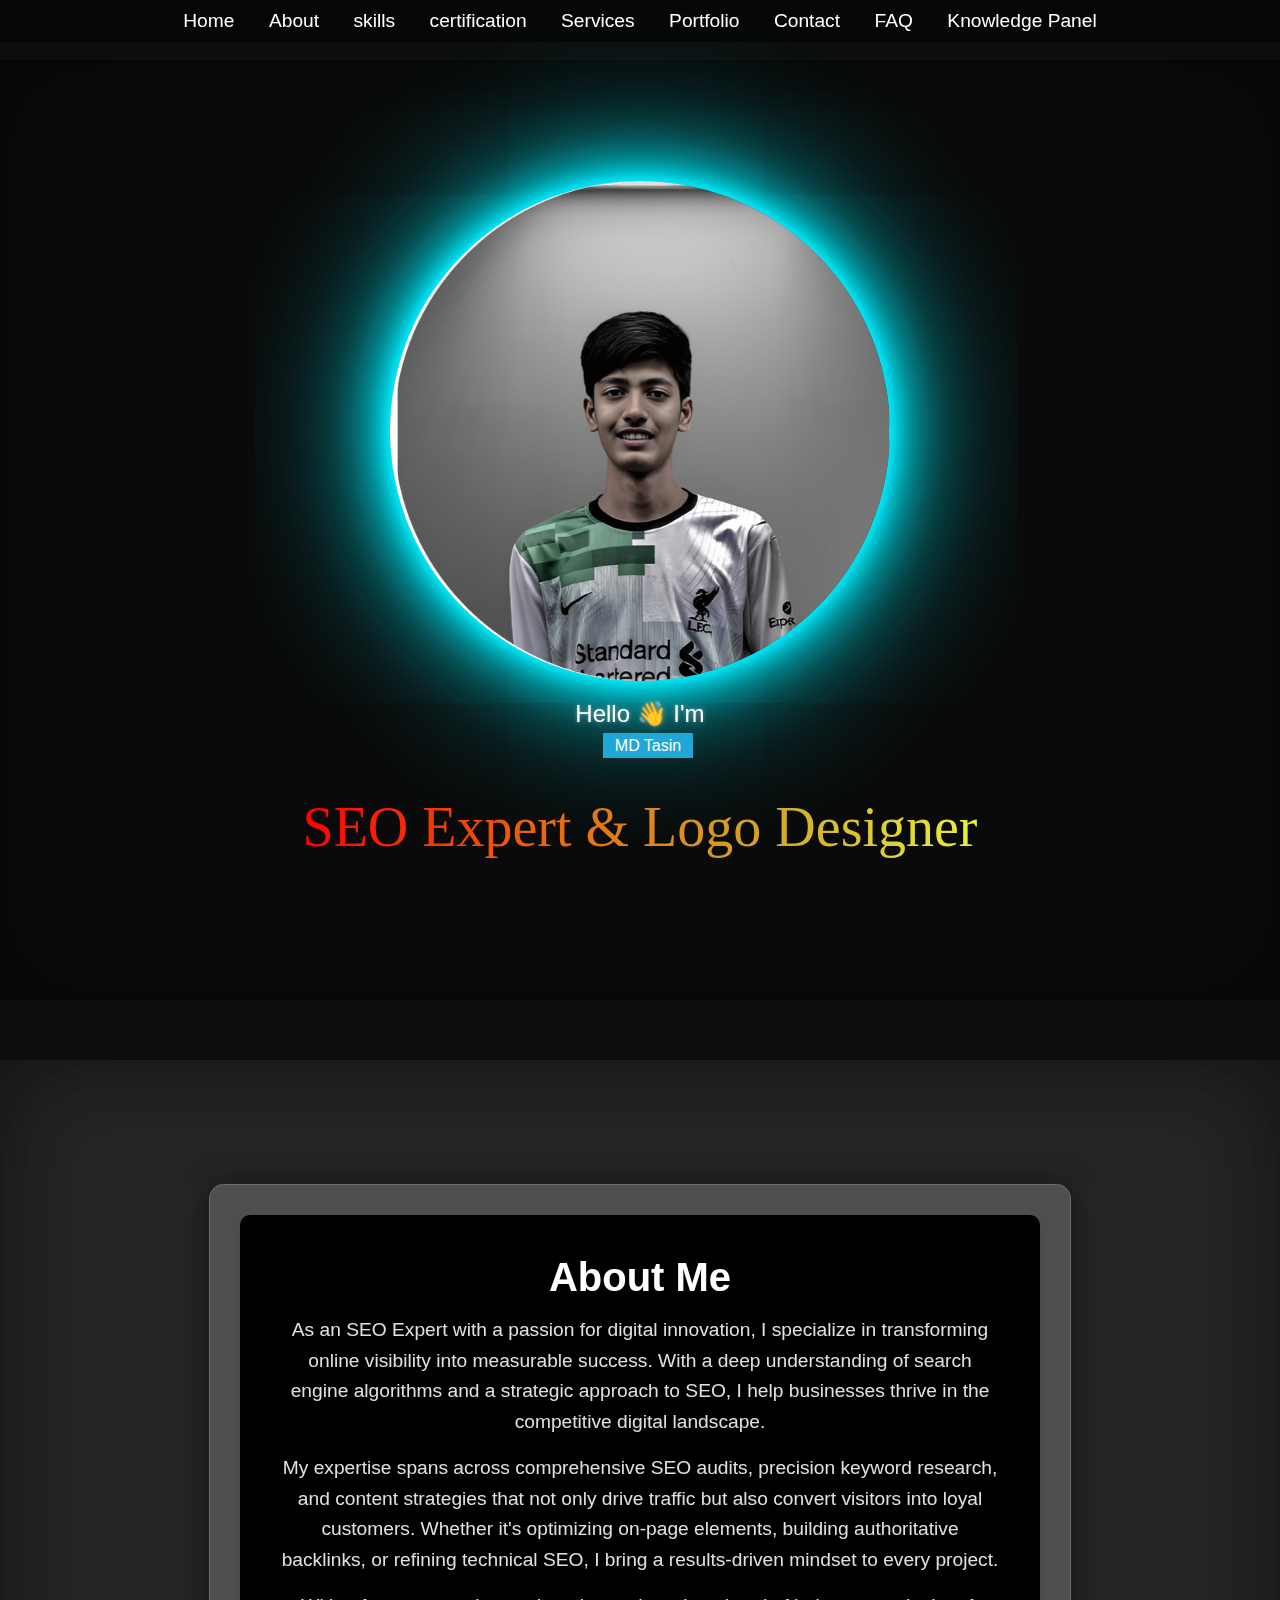
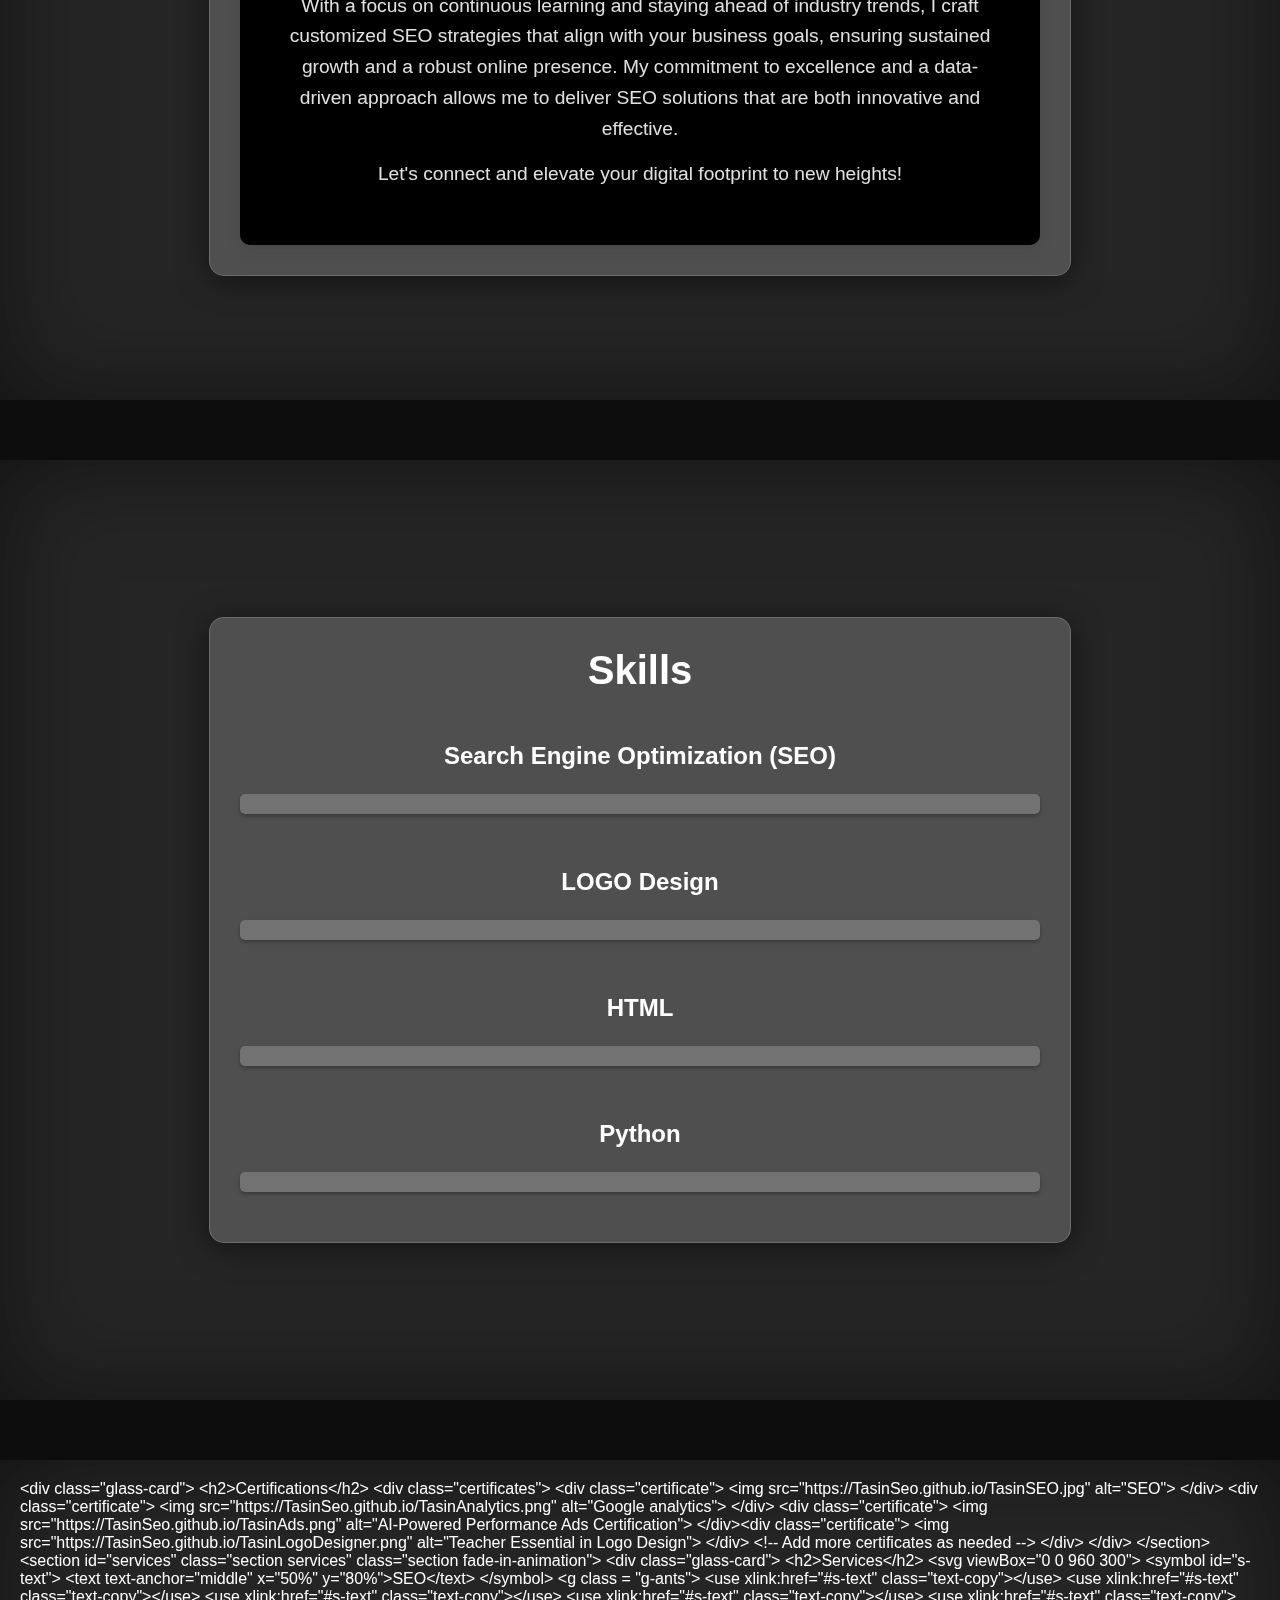
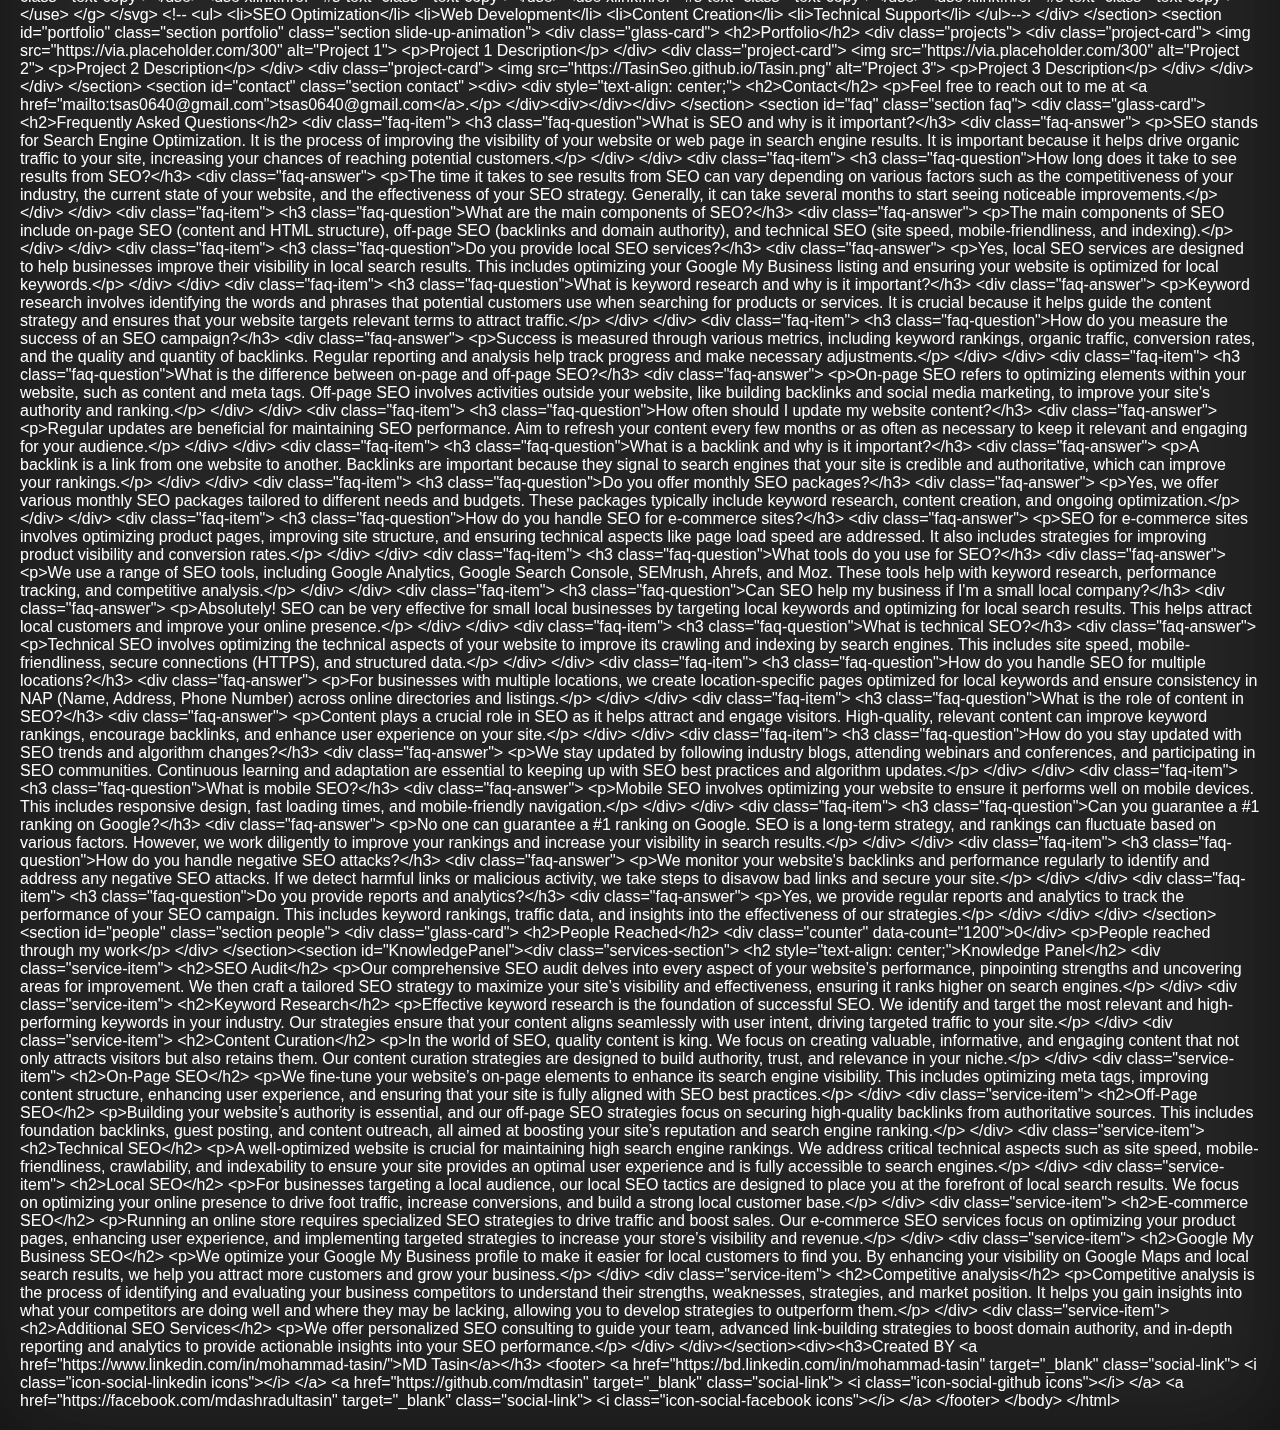
<file: index.html>
<!DOCTYPE html>
<html lang="en">
<head>
    <meta charset="UTF-8">
    <meta name="viewport" content="width=device-width, initial-scale=1.0">
    <title>Mohammad Tasin SEO Specialist and Logo Designer</title>
  <meta name="description" content="Md Ashraful Islam Tasin - SEO Expert and Logo Designer, offering top-notch SEO services and creative logo designs. Explore my portfolio and services.">
<meta name="keywords" content="SEO Expert, Logo Designer, Md Ashraful Islam Tasin, SEO Services, Logo Design, Digital Marketing, Portfolio">
<meta name="author" content="Md Ashraful Islam Tasin">
  <link rel="canonical" href="https://TasinSeo.github.io">
 <script async src="https://TasinSeo.github.io/Tasin.js" type="text/javascript"></script>
   <script async src="https://TasinSeo.github.io/MDTasin.js" type="text/javascript"></script>
<!-- Open Graph / Facebook -->  <link rel="stylesheet" href="index.css">
    <link rel="stylesheet" href="index_media.css">
<meta property="og:type" content="website">
<meta property="og:url" content="https://TasinSeo.github.io">
<meta property="og:title" content="Md Ashraful Islam Tasin | SEO Expert & Logo Designer">
<meta property="og:description" content="Explore the portfolio of Md Ashraful Islam Tasin, an expert in SEO and creative logo design. Discover top SEO services and unique logo designs.">
<meta property="og:image" content="https://TasinSeo.github.io/Tasin.png">

<!-- Twitter -->
<meta property="twitter:card" content="summary_large_image">
<meta property="twitter:url" content="https://TasinSeo.github.io">
<meta property="twitter:title" content="Md Ashraful Islam Tasin | SEO Expert & Logo Designer">
<meta property="twitter:description" content="Discover the professional services of Md Ashraful Islam Tasin, offering expert SEO and creative logo design. Check out the portfolio now.">
<meta property="twitter:image" content="https://TasinSeo.github.io/Tasin.png">

<!-- Additional Meta Tags -->
<meta name="robots" content="index, follow">
<meta name="theme-color" content="#000000">
  <meta property="og:site_name" content="Md Ashraful Islam Tasin's Portfolio">
<meta property="og:image:alt" content="Md Ashraful Islam Tasin's SEO and Logo Design Portfolio">
<meta property="og:article:author" content="https://www.linkedin.com/in/mohammad-tasin">
  <meta itemprop="name" content="Md Ashraful Islam Tasin | SEO Expert & Logo Designer">
<meta itemprop="description" content="Explore the portfolio of Md Ashraful Islam Tasin, offering top-notch SEO services and creative logo designs.">
<meta itemprop="image" content="https://TasinSeo.github.io/Tasin.png">

<link rel="apple-touch-icon" sizes="180x180" href="https://TasinSeo.github.io/Tasin.png">
<link rel="icon" href="https://TasinSeo.github.io/Tasin.png" type="image/png">
   <link href="https://TasinSeo.github.io/style.css" rel="stylesheet">
</head>
  <body>

    <nav>
        <ul>
            <li><a href="#home">Home</a></li>
            <li><a href="#about">About</a></li>
            <li><a href="#skills">skills</a></li>
           <li><a href="#certifications">certification</a></li>
            <li><a href="#services">Services</a></li>
            <li><a href="#portfolio">Portfolio</a></li>
            <li><a href="#contact">Contact</a></li>
          <li><a href="#faq">FAQ</a></li>
          <li><a href="#KnowledgePanel">Knowledge Panel</a></li>
      </ul>
    </nav>
    <section id="home" class="section home" class="section door-animation">
  <!-- LinkedIn -->
<a href="https://bd.linkedin.com/in/mohammad-tasin" target="_blank" class="social-link">
  <i class="fab fa-linkedin-in"></i>
</a>

<!-- GitHub -->
<a href="https://github.com/TasinSeo" target="_blank" class="social-link">
  <i class="fab fa-github"></i>
</a>

<!-- Facebook -->
<a href="https://facebook.com/MDTasin.py" target="_blank" class="social-link">
  <i class="fab fa-facebook-f"></i>
</a>

    <div class="overlay"></div>
    <div class="content"> <div class="image-container"> 


     <img class="circular--square" src="https://TasinSeo.github.io/Tasin.png" alt="Mohammad Tasin" class="home-image">
       </div>  <p class="animatio">Hello 👋 I'm</p>
  <div class="animation">
   <div class="first"><div>MD Tasin</div></div>
    <div class="second"><div>LOGO Designer</div></div>
    <div class="third"><div>SEO Specialist</div></div>
      </div>
     <div class="box">
  <h1 class="h1">SEO Expert & Logo Designer</h1>
</div>
  </div><div></div>
</section>

    <!--<section id="home" class="section home">
        <div class="overlay"></div>
        <div class="content">
            <h1>Welcome to My Portfolio</h1>
            <p>I am Mohammad Tasin, a passionate developer.</p>
        </div>
    </section>-->
   <section id="about" class="section about" class="section fade-in-animation">
        <div class="glass-card">
            <div class="about-me-section">
    <h2 class="about-me-title">About Me</h2>
    <p class="about-me-content">
        As an SEO Expert with a passion for digital innovation, I specialize in transforming online visibility into measurable success. With a deep understanding of search engine algorithms and a strategic approach to SEO, I help businesses thrive in the competitive digital landscape.
    </p>
    <p class="about-me-content">
        My expertise spans across comprehensive SEO audits, precision keyword research, and content strategies that not only drive traffic but also convert visitors into loyal customers. Whether it's optimizing on-page elements, building authoritative backlinks, or refining technical SEO, I bring a results-driven mindset to every project.
    </p>
    <p class="about-me-content">
        With a focus on continuous learning and staying ahead of industry trends, I craft customized SEO strategies that align with your business goals, ensuring sustained growth and a robust online presence. My commitment to excellence and a data-driven approach allows me to deliver SEO solutions that are both innovative and effective.
    </p>
    <p class="about-me-content">
        Let's connect and elevate your digital footprint to new heights!
    </p>
          </div></div>

    </section>
<section id="skills" class="section skills" class="section slide-up-animation">
    <div class="glass-card">
        <h2>Skills</h2>
        <div class="skill">
            <h3>Search Engine Optimization (SEO)</h3>
            <div class="skill-bar">
                <div class="skill-fill" data-skill="100%"></div>
            </div>
        </div>
       <div class="skill">
            <h3>LOGO Design</h3>
            <div class="skill-bar">
                <div class="skill-fill" data-skill="100%"></div>
         </div></div>
        <div class="skill">
            <h3>HTML</h3>
            <div class="skill-bar">
                <div class="skill-fill" data-skill="100%"></div>
            </div>
        </div>
        <div class="skill">
            <h3>Python</h3>
            <div class="skill-bar">
                <div class="skill-fill" data-skill="80%"></div>
            </div>
        </div>
    </div>
</section>
    
<script src="SEO-Service.html></script>
<section id="certifications" class="section certifications" class="section door-animation">
    <div class="glass-card">
        <h2>Certifications</h2>
        <div class="certificates">
            <div class="certificate">
                <img src="https://TasinSeo.github.io/TasinSEO.jpg" alt="SEO">
                
            </div>
            <div class="certificate">
                <img src="https://TasinSeo.github.io/TasinAnalytics.png" alt="Google analytics">
              
            </div>
          <div class="certificate">
                <img src="https://TasinSeo.github.io/TasinAds.png" alt="AI-Powered Performance Ads Certification">
              
            </div><div class="certificate">
                <img src="https://TasinSeo.github.io/TasinLogoDesigner.png" alt="Teacher Essential in Logo Design">
              
            </div>
            <!-- Add more certificates as needed -->
        </div>
    </div>
</section> <section id="services" class="section services" class="section fade-in-animation">
        <div class="glass-card">
            <h2>Services</h2>
            
               <svg viewBox="0 0 960 300">
  <symbol id="s-text">
    <text text-anchor="middle" x="50%" y="80%">SEO</text>
 
    
  </symbol>

  <g class = "g-ants">
    <use xlink:href="#s-text" class="text-copy"></use>
    <use xlink:href="#s-text" class="text-copy"></use>
    <use xlink:href="#s-text" class="text-copy"></use>
    <use xlink:href="#s-text" class="text-copy"></use>
    <use xlink:href="#s-text" class="text-copy"></use>
  </g>
</svg> <!-- <ul>
                <li>SEO Optimization</li>
              <li>Web Development</li> <li>Content Creation</li>
                <li>Technical Support</li>
            </ul>-->
        </div>
    </section> 
  <section id="portfolio" class="section portfolio" class="section slide-up-animation">
        <div class="glass-card">
            <h2>Portfolio</h2>
            <div class="projects">
                <div class="project-card">
                    <img src="https://via.placeholder.com/300" alt="Project 1">
                    <p>Project 1 Description</p>
                </div>
                <div class="project-card">
                    <img src="https://via.placeholder.com/300" alt="Project 2">
                    <p>Project 2 Description</p>
                </div>
                <div class="project-card">
                    <img src="https://TasinSeo.github.io/Tasin.png" alt="Project 3">
                    <p>Project 3 Description</p>
                </div>
            </div>
        </div>
    </section>

    <section id="contact" class="section contact" ><div>
        <div style="text-align: center;">
            <h2>Contact</h2>
            <p>Feel free to reach out to me at <a href="mailto:tsas0640@gmail.com">tsas0640@gmail.com</a>.</p>
      </div><div></div></div>
    </section>
  <section id="faq" class="section faq">
    <div class="glass-card">
        <h2>Frequently Asked Questions</h2>
        <div class="faq-item">
            <h3 class="faq-question">What is SEO and why is it important?</h3>
            <div class="faq-answer">
                <p>SEO stands for Search Engine Optimization. It is the process of improving the visibility of your website or web page in search engine results. It is important because it helps drive organic traffic to your site, increasing your chances of reaching potential customers.</p>
            </div>
        </div>
        <div class="faq-item">
            <h3 class="faq-question">How long does it take to see results from SEO?</h3>
            <div class="faq-answer">
                <p>The time it takes to see results from SEO can vary depending on various factors such as the competitiveness of your industry, the current state of your website, and the effectiveness of your SEO strategy. Generally, it can take several months to start seeing noticeable improvements.</p>
            </div>
        </div>
        <div class="faq-item">
            <h3 class="faq-question">What are the main components of SEO?</h3>
            <div class="faq-answer">
                <p>The main components of SEO include on-page SEO (content and HTML structure), off-page SEO (backlinks and domain authority), and technical SEO (site speed, mobile-friendliness, and indexing).</p>
            </div>
        </div>
        <div class="faq-item">
            <h3 class="faq-question">Do you provide local SEO services?</h3>
            <div class="faq-answer">
                <p>Yes, local SEO services are designed to help businesses improve their visibility in local search results. This includes optimizing your Google My Business listing and ensuring your website is optimized for local keywords.</p>
            </div>
        </div>
        <div class="faq-item">
            <h3 class="faq-question">What is keyword research and why is it important?</h3>
            <div class="faq-answer">
                <p>Keyword research involves identifying the words and phrases that potential customers use when searching for products or services. It is crucial because it helps guide the content strategy and ensures that your website targets relevant terms to attract traffic.</p>
            </div>
        </div>
        <div class="faq-item">
            <h3 class="faq-question">How do you measure the success of an SEO campaign?</h3>
            <div class="faq-answer">
                <p>Success is measured through various metrics, including keyword rankings, organic traffic, conversion rates, and the quality and quantity of backlinks. Regular reporting and analysis help track progress and make necessary adjustments.</p>
            </div>
        </div>
        <div class="faq-item">
            <h3 class="faq-question">What is the difference between on-page and off-page SEO?</h3>
            <div class="faq-answer">
                <p>On-page SEO refers to optimizing elements within your website, such as content and meta tags. Off-page SEO involves activities outside your website, like building backlinks and social media marketing, to improve your site's authority and ranking.</p>
            </div>
        </div>
        <div class="faq-item">
            <h3 class="faq-question">How often should I update my website content?</h3>
            <div class="faq-answer">
                <p>Regular updates are beneficial for maintaining SEO performance. Aim to refresh your content every few months or as often as necessary to keep it relevant and engaging for your audience.</p>
            </div>
        </div>
        <div class="faq-item">
            <h3 class="faq-question">What is a backlink and why is it important?</h3>
            <div class="faq-answer">
                <p>A backlink is a link from one website to another. Backlinks are important because they signal to search engines that your site is credible and authoritative, which can improve your rankings.</p>
            </div>
        </div>
        <div class="faq-item">
            <h3 class="faq-question">Do you offer monthly SEO packages?</h3>
            <div class="faq-answer">
                <p>Yes, we offer various monthly SEO packages tailored to different needs and budgets. These packages typically include keyword research, content creation, and ongoing optimization.</p>
            </div>
        </div>
        <div class="faq-item">
            <h3 class="faq-question">How do you handle SEO for e-commerce sites?</h3>
            <div class="faq-answer">
                <p>SEO for e-commerce sites involves optimizing product pages, improving site structure, and ensuring technical aspects like page load speed are addressed. It also includes strategies for improving product visibility and conversion rates.</p>
            </div>
        </div>
        <div class="faq-item">
            <h3 class="faq-question">What tools do you use for SEO?</h3>
            <div class="faq-answer">
                <p>We use a range of SEO tools, including Google Analytics, Google Search Console, SEMrush, Ahrefs, and Moz. These tools help with keyword research, performance tracking, and competitive analysis.</p>
            </div>
        </div>
        <div class="faq-item">
            <h3 class="faq-question">Can SEO help my business if I'm a small local company?</h3>
            <div class="faq-answer">
                <p>Absolutely! SEO can be very effective for small local businesses by targeting local keywords and optimizing for local search results. This helps attract local customers and improve your online presence.</p>
            </div>
        </div>
        <div class="faq-item">
            <h3 class="faq-question">What is technical SEO?</h3>
            <div class="faq-answer">
                <p>Technical SEO involves optimizing the technical aspects of your website to improve its crawling and indexing by search engines. This includes site speed, mobile-friendliness, secure connections (HTTPS), and structured data.</p>
            </div>
        </div>
        <div class="faq-item">
            <h3 class="faq-question">How do you handle SEO for multiple locations?</h3>
            <div class="faq-answer">
                <p>For businesses with multiple locations, we create location-specific pages optimized for local keywords and ensure consistency in NAP (Name, Address, Phone Number) across online directories and listings.</p>
            </div>
        </div>
        <div class="faq-item">
            <h3 class="faq-question">What is the role of content in SEO?</h3>
            <div class="faq-answer">
                <p>Content plays a crucial role in SEO as it helps attract and engage visitors. High-quality, relevant content can improve keyword rankings, encourage backlinks, and enhance user experience on your site.</p>
            </div>
        </div>
        <div class="faq-item">
            <h3 class="faq-question">How do you stay updated with SEO trends and algorithm changes?</h3>
            <div class="faq-answer">
                <p>We stay updated by following industry blogs, attending webinars and conferences, and participating in SEO communities. Continuous learning and adaptation are essential to keeping up with SEO best practices and algorithm updates.</p>
            </div>
        </div>
        <div class="faq-item">
            <h3 class="faq-question">What is mobile SEO?</h3>
            <div class="faq-answer">
                <p>Mobile SEO involves optimizing your website to ensure it performs well on mobile devices. This includes responsive design, fast loading times, and mobile-friendly navigation.</p>
            </div>
        </div>
        <div class="faq-item">
            <h3 class="faq-question">Can you guarantee a #1 ranking on Google?</h3>
            <div class="faq-answer">
                <p>No one can guarantee a #1 ranking on Google. SEO is a long-term strategy, and rankings can fluctuate based on various factors. However, we work diligently to improve your rankings and increase your visibility in search results.</p>
            </div>
        </div>
        <div class="faq-item">
            <h3 class="faq-question">How do you handle negative SEO attacks?</h3>
            <div class="faq-answer">
                <p>We monitor your website's backlinks and performance regularly to identify and address any negative SEO attacks. If we detect harmful links or malicious activity, we take steps to disavow bad links and secure your site.</p>
            </div>
        </div>
        <div class="faq-item">
            <h3 class="faq-question">Do you provide reports and analytics?</h3>
            <div class="faq-answer">
                <p>Yes, we provide regular reports and analytics to track the performance of your SEO campaign. This includes keyword rankings, traffic data, and insights into the effectiveness of our strategies.</p>
            </div>
        </div>
    </div>
</section>

<section id="people" class="section people">
    <div class="glass-card">
        <h2>People Reached</h2>
        <div class="counter" data-count="1200">0</div>
        <p>People reached through my work</p>
    </div>
    </section><section id="KnowledgePanel"><div class="services-section"> <h2 style="text-align: center;">Knowledge Panel</h2>
        <div class="service-item">
         
            <h2>SEO Audit</h2>
            <p>Our comprehensive SEO audit delves into every aspect of your website’s performance, pinpointing strengths and uncovering areas for improvement. We then craft a tailored SEO strategy to maximize your site’s visibility and effectiveness, ensuring it ranks higher on search engines.</p>
        </div>

        <div class="service-item">
            <h2>Keyword Research</h2>
            <p>Effective keyword research is the foundation of successful SEO. We identify and target the most relevant and high-performing keywords in your industry. Our strategies ensure that your content aligns seamlessly with user intent, driving targeted traffic to your site.</p>
        </div>

        <div class="service-item">
            <h2>Content Curation</h2>
            <p>In the world of SEO, quality content is king. We focus on creating valuable, informative, and engaging content that not only attracts visitors but also retains them. Our content curation strategies are designed to build authority, trust, and relevance in your niche.</p>
        </div>

        <div class="service-item">
            <h2>On-Page SEO</h2>
            <p>We fine-tune your website’s on-page elements to enhance its search engine visibility. This includes optimizing meta tags, improving content structure, enhancing user experience, and ensuring that your site is fully aligned with SEO best practices.</p>
        </div>

        <div class="service-item">
            <h2>Off-Page SEO</h2>
            <p>Building your website’s authority is essential, and our off-page SEO strategies focus on securing high-quality backlinks from authoritative sources. This includes foundation backlinks, guest posting, and content outreach, all aimed at boosting your site’s reputation and search engine ranking.</p>
        </div>

        <div class="service-item">
            <h2>Technical SEO</h2>
            <p>A well-optimized website is crucial for maintaining high search engine rankings. We address critical technical aspects such as site speed, mobile-friendliness, crawlability, and indexability to ensure your site provides an optimal user experience and is fully accessible to search engines.</p>
        </div>

        <div class="service-item">
            <h2>Local SEO</h2>
            <p>For businesses targeting a local audience, our local SEO tactics are designed to place you at the forefront of local search results. We focus on optimizing your online presence to drive foot traffic, increase conversions, and build a strong local customer base.</p>
        </div>

        <div class="service-item">
            <h2>E-commerce SEO</h2>
            <p>Running an online store requires specialized SEO strategies to drive traffic and boost sales. Our e-commerce SEO services focus on optimizing your product pages, enhancing user experience, and implementing targeted strategies to increase your store’s visibility and revenue.</p>
        </div>

        <div class="service-item">
            <h2>Google My Business SEO</h2>
            <p>We optimize your Google My Business profile to make it easier for local customers to find you. By enhancing your visibility on Google Maps and local search results, we help you attract more customers and grow your business.</p>
        </div>
<div class="service-item">
            <h2>Competitive analysis</h2>
            <p>Competitive analysis is the process of identifying and evaluating your business competitors to understand their strengths, weaknesses, strategies, and market position. It helps you gain insights into what your competitors are doing well and where they may be lacking, allowing you to develop strategies to outperform them.</p>
        </div>
        <div class="service-item">
            <h2>Additional SEO Services</h2>
            <p>We offer personalized SEO consulting to guide your team, advanced link-building strategies to boost domain authority, and in-depth reporting and analytics to provide actionable insights into your SEO performance.</p>
        </div>
    </div></section><div><h3>Created BY <a href="https://www.linkedin.com/in/mohammad-tasin/">MD Tasin</a></h3>
   
 <footer>
  <a href="https://bd.linkedin.com/in/mohammad-tasin" target="_blank" class="social-link">
    <i class="icon-social-linkedin icons"></i>
  </a>
  <a href="https://github.com/mdtasin" target="_blank" class="social-link">
    <i class="icon-social-github icons"></i>
  </a>
  <a href="https://facebook.com/mdashradultasin" target="_blank" class="social-link">
    <i class="icon-social-facebook icons"></i>
  </a>
</footer>
</body>
</html>
</file>
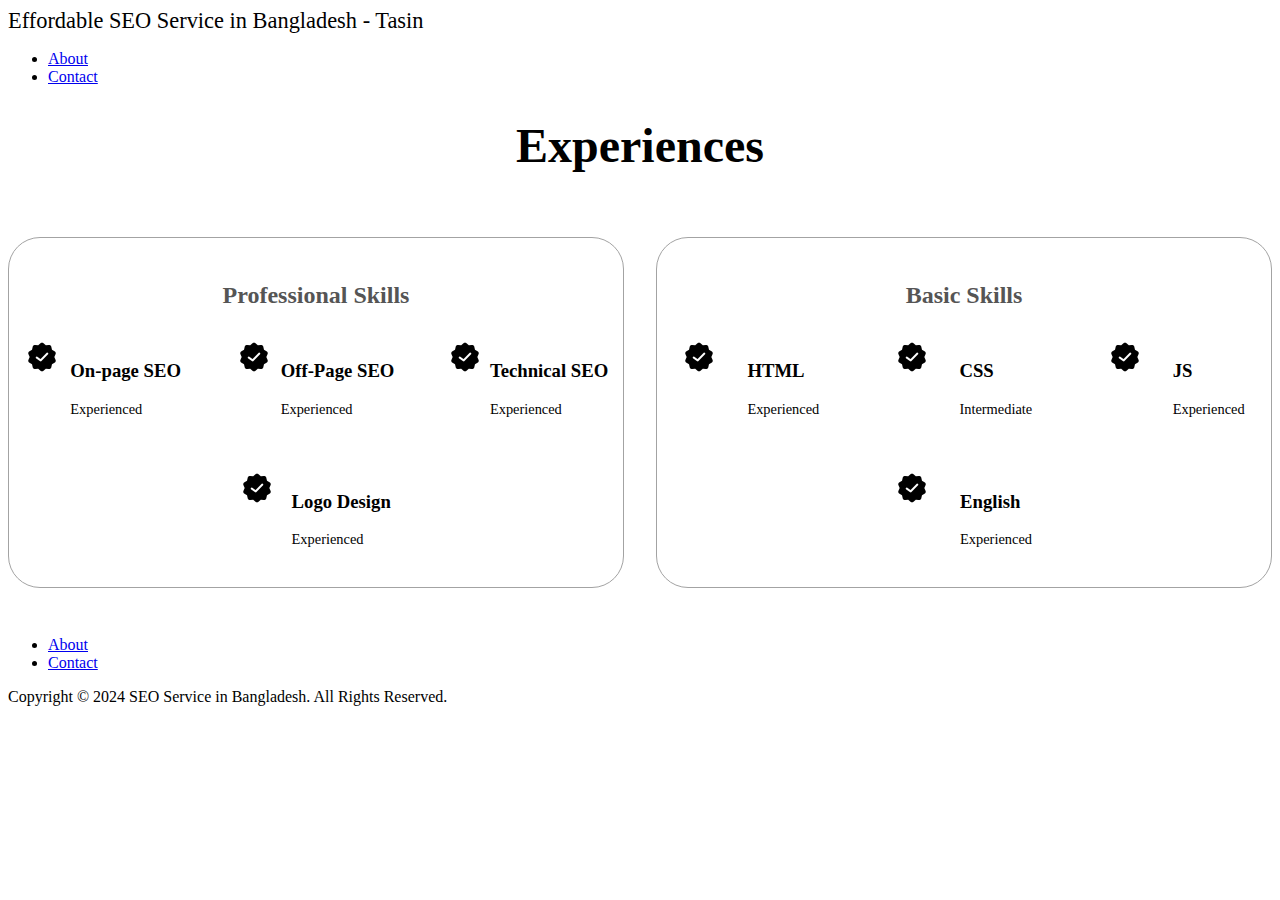
<file: SEO-Service.html>
<html lang="en">
<head>
    <meta charset="UTF-8">
    <meta name="viewport" content="width=device-width, initial-scale=1.0">
    <title>SEO Service in Bangladesh - Tasin</title>
    <link rel="stylesheet" href="index.css">
    <link rel="stylesheet" href="index_media.css">
</head>
<body>
    <nav id="desktop-nav">
        <div class="logo">Effordable SEO Service in Bangladesh - Tasin</div>
        <div>
            <ul class="nav-links">
                <li><a href="./#about">About</a></li>
                <li><a href="./#contact">Contact</a></li>
            </ul>
        </div>
    </nav>
    <nav id="hamburger-nav">
        <div class="logo">Tasin</div>
        <div class="hamburger-menu">
            <div class="hamburger-icon" onclick="toggleMenu()">
                <span></span>
                <span></span>
                <span></span>
            </div>
            <div class="menu-links">
                <li><a href="./#about" onclick="toggleMenu()">About</a></li>
                <li><a href="./#contact" onclick="toggleMenu()">Contact</a></li>
            </div>
        </div>
    </nav>


   
      <section id="experience">
    
        <h1 class="title">Experiences</h1>
        <div class="experience-details-container">
            <div class="about-containers">
                <div class="details-container">
                    <h2 class="experience-sub-title">Professional Skills</h2>
                    <div class="article-container">
                        <article>
                            <img src="./checkmark.png" alt="checkmark" class="icon">
                            <div>
                                <h3>On-page SEO</h3>
                                <p>Experienced</p>
                            </div>
                        </article>
                        <article>
                            <img src="./checkmark.png" alt="checkmark" class="icon">
                            <div>
                                <h3>Off-Page SEO</h3>
                                <p>Experienced</p>
                            </div>
                        </article>
                        <article>
                            <img src="./checkmark.png" alt="checkmark" class="icon">
                            <div>
                                <h3>Technical SEO</h3>
                                <p>Experienced</p>
                            </div>
                        </article>
                        <article>
                            <img src="./checkmark.png" alt="checkmark" class="icon">
                            <div>
                                <h3>Logo Design</h3>
                                <p>Experienced</p>
                            </div>
                        </article>
                    </div>
                </div>
                <div class="details-container">
                    <h2 class="experience-sub-title">Basic Skills</h2>
                    <div class="article-container">
                        <article>
                            <img src="./checkmark.png" alt="checkmark" class="icon">
                            <div>
                                <h3>HTML</h3>
                                <p>Experienced</p>
                            </div>
                        </article>
                        <article>
                            <img src="./checkmark.png" alt="checkmark" class="icon">
                            <div>
                                <h3>CSS</h3>
                                <p>Intermediate</p>
                            </div>
                        </article>
                        <article>
                            <img src="./checkmark.png" alt="checkmark" class="icon">
                            <div>
                                <h3>JS</h3>
                                <p>Experienced</p>
                            </div>
                        </article>
                        <article>
                            <img src="./checkmark.png" alt="checkmark" class="icon">
                            <div>
                                <h3>English</h3>
                                <p>Experienced</p>
                            </div>
                        </article>
                    </div>
                </div>
            </div>
        </div>
       
    </section>

       <footer>
        <nav>
            <div class="nav-links-container">
                <ul class="nav-links">
                    <li><a href="./#about">About</a></li>
                                        <li><a href="./#contact">Contact</a></li>
                </ul>
            </div>
        </nav>
        <p>Copyright &#169; 2024 SEO Service in Bangladesh. All Rights Reserved.</p>
    </footer>

   
</body>
</html>
</file>
<file: index.css>
/* General */

@import url('https://fonts.googleapis.com/css2?family=Poppins:wght@300;400;500;600&display=swap');



/* Animation */
.float {  
    animation-name: ani-float;
    animation-duration: 3s;
    animation-iteration-count: infinite;
    animation-timing-function: ease-in-out; 
}
@keyframes ani-float {
    0% { transform: translate(0,  0px); }
    50% { transform: translate(0, 15px); }
    100% { transform: translate(0, -0px); }    
}




.logo {
    font-size: 1.4rem;
}

.logo:hover {
    cursor: default;
}

/* Hamburger Menu */
#hamburger-nav {
    display: none;
}

.hamburger-menu {
    position: relative;
    display: inline-block;
}

.hamburger-icon {
    display: flex;
    flex-direction: column;
    justify-content: space-between;
    height: 24px;
    width: 30px;
    cursor: pointer;
}

.hamburger-icon span {
    width: 100%;
    height: 2px;
    background-color: black;
    transition: all 0.3 ease-in-out;
}
.menu-links {
    position: absolute;
    top: 150%;
    right: 115%;
    background-color: white;
    width: fit-content;
    max-height: 0;
    overflow: hidden;
    transition: all 0.3 ease-in-out;
    z-index: 100;
}

.menu-links a {
    display: block;
    padding: 10px 65px;
    text-align: center;
    font-size: 1.5rem;
    color: black;
    text-decoration: none;
    transition: all 0.3 ease-in-out;
}

.menu-links li {
    list-style: none;
}

.menu-links.open {
    max-height: 300px;
}

.hamburger-icon.open span:first-child{
    transform: rotate(45deg) translate(10px, 5px);
}
.hamburger-icon.open span:nth-child(2){
    opacity: 0;
}
.hamburger-icon.open span:last-child{
    transform: rotate(-45deg) translate(10px, -5px);
}

.hamburger-icon span:first-child {
    transform: none;
}
.hamburger-icon span:first-child {
    opacity: 1;
}
.hamburger-icon span:first-child {
    transform: none;
}



.section-container {
    display: flex;
}

/* Profile */
#profile {
    display: flex;
    justify-content: center;
    gap: 5rem;
    height: 80vh;
}

.section__pic-container {
    display: flex;
    height: 400px;
    width: 400px;
    margin: auto 0;
}

.section__text {
    align-self: center;
    text-align: center;
}

.section__text p {
    font-weight: 600;
}

.section__text__p1 {
    text-align: center;
}

.section__text__p2 {
    font-size: 1.75rem;
    margin-bottom: 1rem;
}

.title {
    font-size: 3rem;
    text-align: center;
}

#socials-container {
    display: flex;
    justify-content: center;
    margin-top: 1rem;
    gap: 1rem;
}

/* Icons */
.icon {
    cursor: pointer;
    height: 2rem;
}

/* Buttons */
.btn-container {
    display: flex;
    justify-content: center;
    gap: 1rem;
}

.btn {
    font-family: poppins;
    font-weight: 600;
    transition: all 300ms ease;
    padding: 0.7rem;
    width: 7.5rem;
    border-radius: 2rem;
}

.btn-color-1, .btn-color-2 {
    border: rgb(23, 56, 132) 0.1rem solid;
}

.btn-color-1:hover, .btn-color-2:hover {
    cursor: pointer;
}

.btn-color-1, .btn-color-2:hover {
    background: rgb(23, 56, 132);
    color: white;
}

.btn-color-1:hover {
    background: rgb(0, 0, 0);
    border: rgb(0, 0, 0) 0.1rem solid;
}

.btn-color-2 {
    background: none;
}

.btn-color-2:hover {
    border: rgb(255, 255, 255) 0.1rem solid;
}

.btn-container {
    gap: 1rem;
}

/* About */
#about {
    position: relative;
}

.about-containers {
    gap: 2rem;
    margin-bottom: 2rem;
    margin-top: 2rem;
}

.about-details-container {
    justify-content: center;
    flex-direction: column;
}

.about-containers, .about-details-container {
    display: flex;
}

.about-pic {
    border-radius: 2rem;
}

.arrow {
    position: absolute;
    right: -5rem;
    bottom: 2.5rem;
}

.details-container {
    padding: 1.5rem 0.5rem;
    flex: 1;
    background-color: white;
    border-radius: 2rem;
    border: rgb(53, 53, 53) 0.1rem solid;
    border-color: rgb(163, 163, 163);
    text-align: center;
}

.section-container {
    gap: 4rem;
    height: 80%;
}

.section__pic-container2 {
    display: flex;
    height: 300px;
    width: 300px;
    margin: auto 0;
}

.details-container p {
    font-size: 0.9rem;
}

/* Experience */
#experience {
    position: relative;
}

.experience-sub-title {
    color: rgb(85, 85, 85);
    font-weight: 600;
    font-size: 1.5rem;
    margin-bottom: 2rem;
}

.experience-details-container {
    display: flex;
    justify-content: center;
    flex-direction: column;
}

.article-container {
    display: flex;
    text-align: initial;
    flex-wrap: wrap;
    flex-direction: row;
    gap: 2.5rem;
    justify-content: space-around;
}

article {
    display: flex;
    width: 10rem;
    justify-content: space-around;
    gap: 0.5rem;
}

article .icon {
    cursor: default;
}

/* Projects */
#projects {
    position: relative;
    margin: 0 2rem;
}


.color-container {
    border: rgb(163, 163, 163) 0.1rem solid;
    background: rgb(250, 250, 250);
}

.project-img {
    border-radius: 2rem;
    width: 65%;
    height: 65%;
}

.project-title {
    margin: 1rem;
    color: black;
}

.project-btn {
    color: black;
    border-color: rgb(163, 163, 163);
}

/* Contact */
#contact {
    display: flex;
    justify-content: center;
    flex-direction: column;
    height: 70vh;
}

.contact-info-upper-container {
    display: flex;
    justify-content: center;
    border-radius: 2rem;
    border: rgb(53, 53, 53) 0.1rem solid;
    border-color: rgb(163, 163, 163);
    background: rgb(250, 250, 250);
    margin: 2rem auto;
    padding: 0.5rem;
}

.contact-info-container {
    display: flex;
    align-items: center;
    justify-content: center;
    gap: 0.5rem;
    margin: 1rem;
}

.contact-info-container p {
    font-size: larger;
}

.contact-icon {
    cursor: default;
    height: 2rem;
}

.contact-info-container p a:hover {
    color: rgb(28, 72, 176);
    text-decoration: none;
    text-decoration-color: none;
}
</file>
<file: index_media.css>
@media screen and (max-width: 1400px){
    #profile {
        height: 83vh;
        margin-bottom: 6rem;
    }

    .about-containers {
        flex-wrap: wrap;
    }
}

@media screen and (max-width: 1258px){
    #desktop-nav {
        display: none;
    }
    #hamburger-nav {
        display: flex;
        justify-content: space-between;
        height: 15vh;
        padding: 0 9vw;
    }

    #experience, .experience-details-container {
        margin-top: 2rem;
    }
    #profile, .section-container {
        display: block;
    }
    .arrow {
        display: none;
    }
    #projects {
        margin: 0 15vw;
    }
    section, .section-container {
        height: fit-content;
    }
    section {
        margin: 0 5%;
    }
    .section__pic-container {
        width: 275px;
        height: 275px;
        margin: 0 auto 2rem;
    }
    .about-containers {
        margin-top: 0;
    }
}

@media screen and (max-width: 600px) {
    #contact, footer {
        height: 40vh;
    }
    #profile {
        height: 83vh;
        margin-bottom: 0;
    }
    #projects {
        margin: 0 4rem;
    }
    article {
        font-size: 1rem;
    }
    footer nav {
        height: fit-content;
        margin-bottom: 2rem;
    }
    .about-containers, .contact-info-upper-container, .btn-container {
        flex-wrap: wrap;
    }
    .contact-info-container {
        margin: 0;
    }
    .contact-info-container p, nav-links li a {
        font-size: 1rem;
    }
    .experience-sub-title {
        font-size: 1.25rem;
    }
    .logo {
        font-size: 1.24rem;
    }
    .nav-links, .wifi-qr {
        flex-direction: column;
        gap: 0.5rem;
        text-align: center;
    }
    .section__pic-container {
        width: auto;
        height: 65vw;
        justify-content: center;
    }
    .section__text__p2 {
        font-size: 1.2rem;
    }
    .title {
        font-size: 2rem;
    }
    .text-container {
        text-align: justify;
    }
    footer {
        padding-top: 2rem;
    }
    footer nav {
        height: 15vh;
    }
}
</file>
